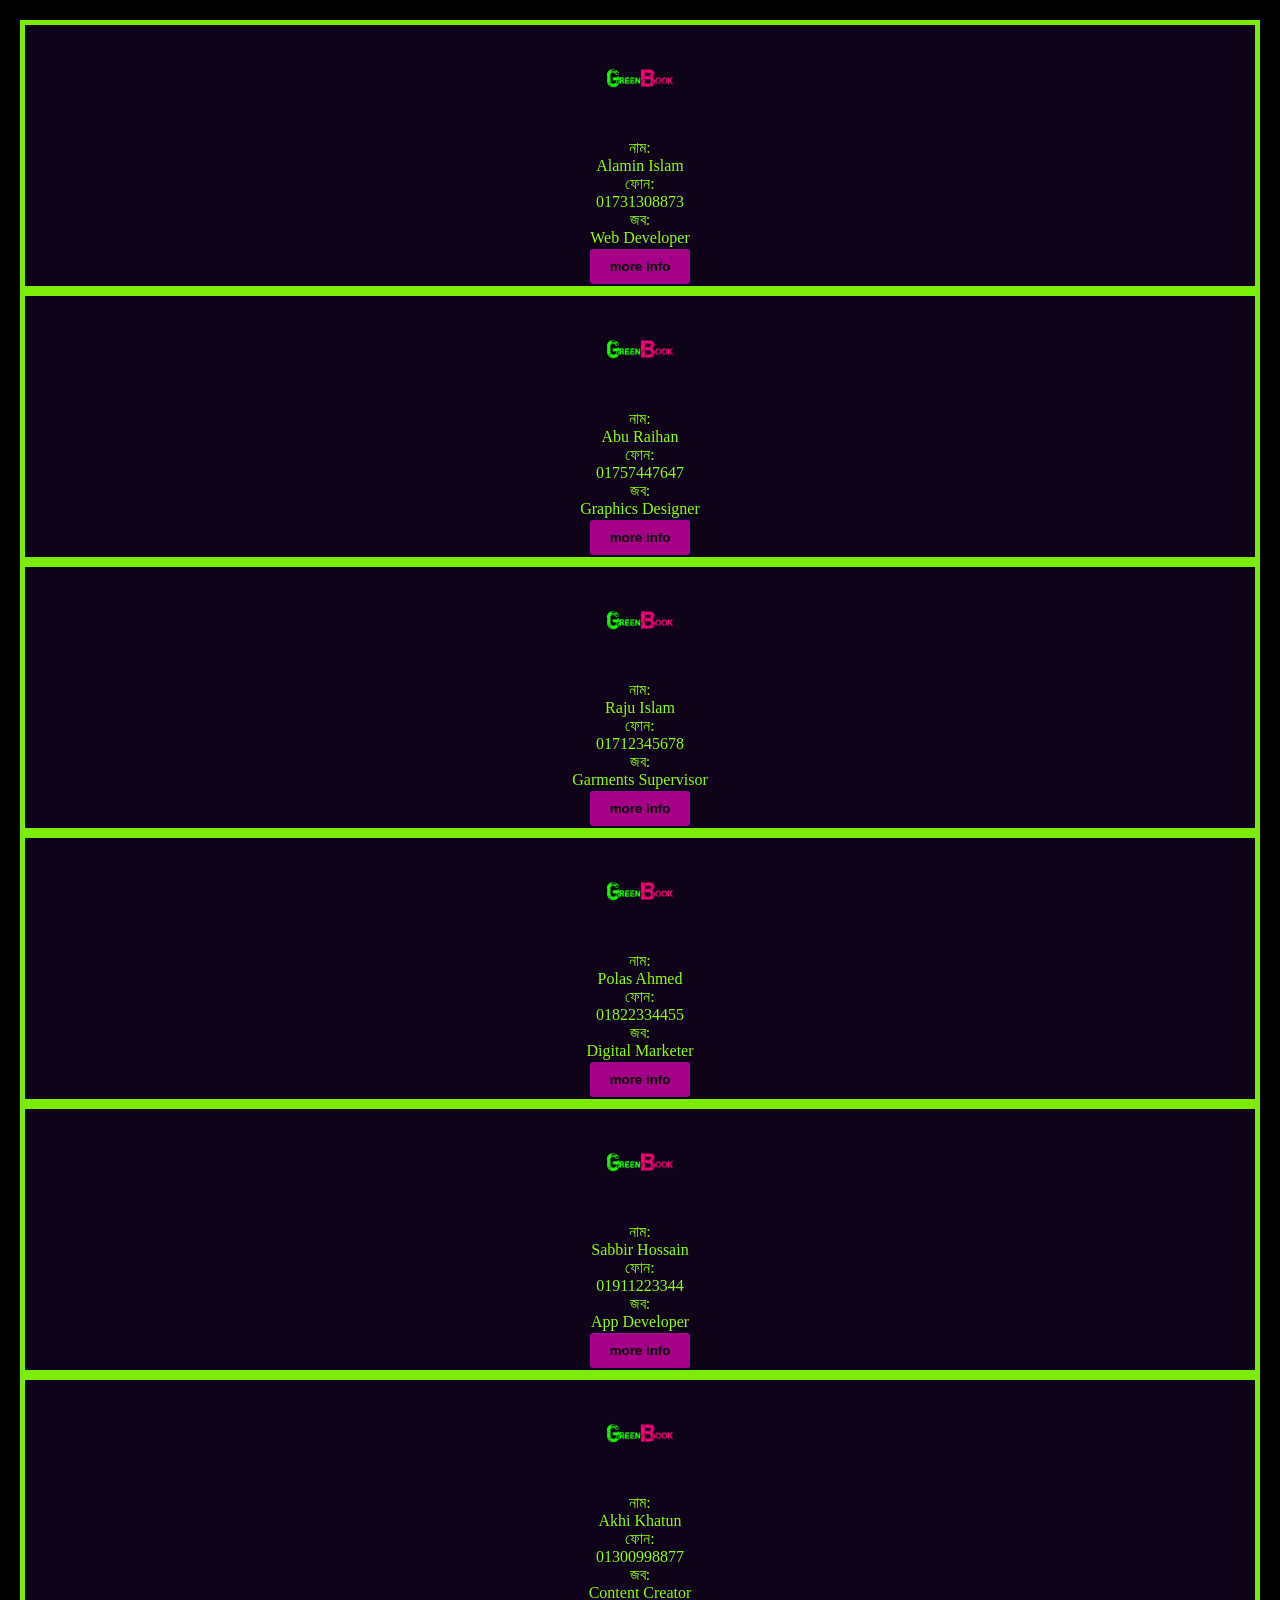
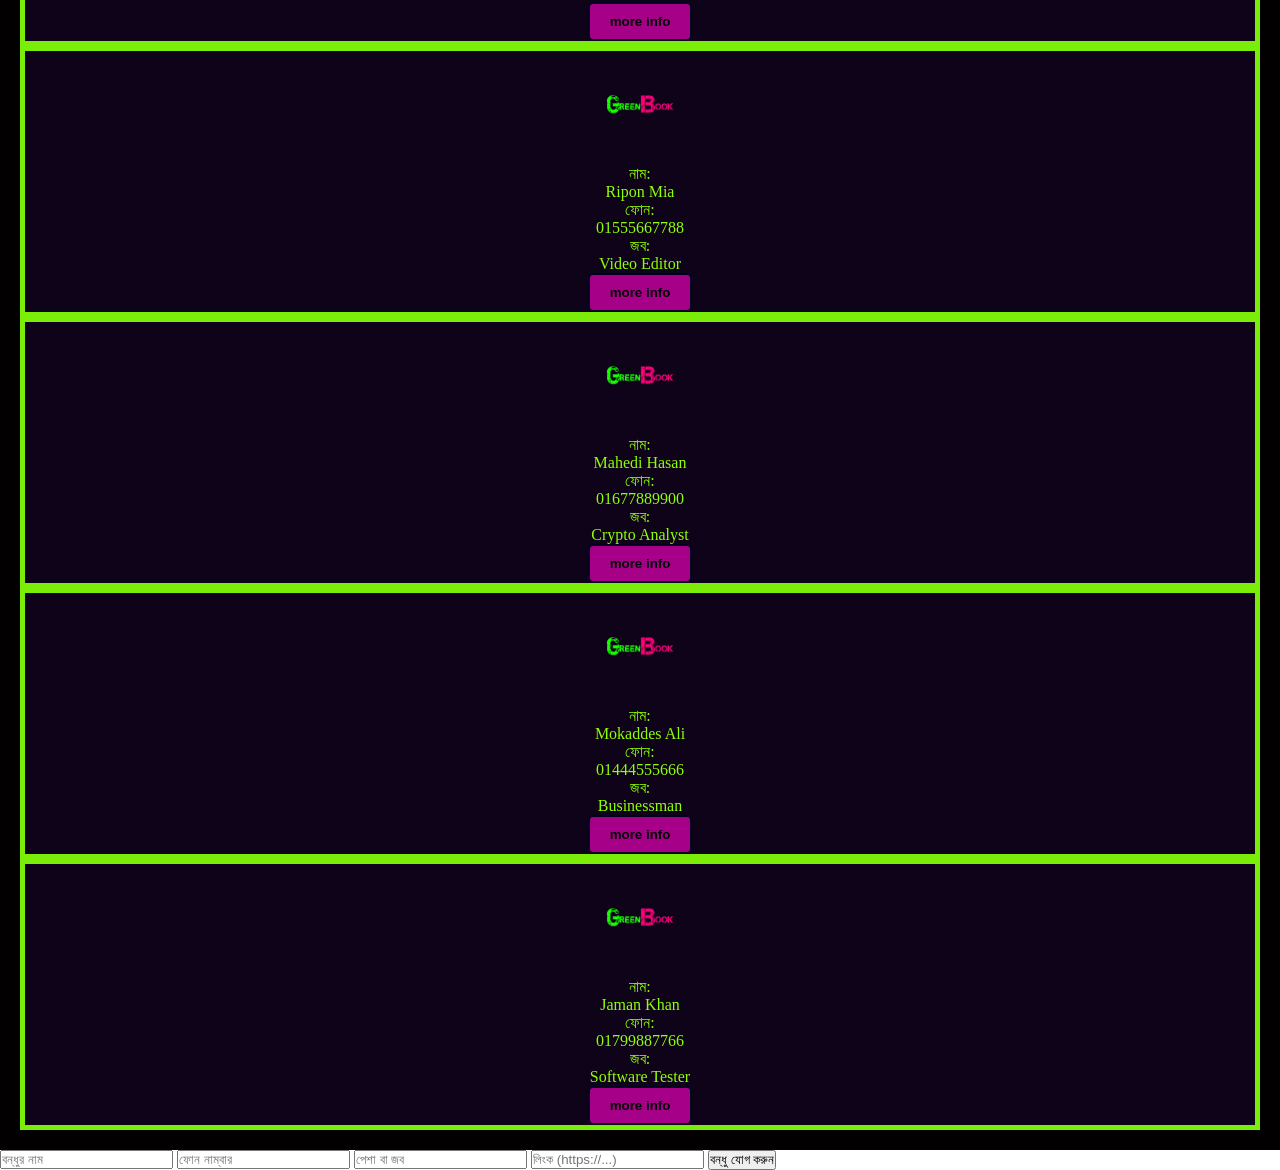
<file: index.html>
<!DOCTYPE html>
<html lang="en">
<head>
  <meta charset="UTF-8">
  <meta name="viewport" content="width=device-width, initial-scale=1.0">
  <meta http-equiv="X-UA-Compatible" content="ie=edge">
  <title>Document</title>
  <link rel="stylesheet" href="style.css">
</head>
<body>
<div id="main" class ="a1">
  
</div>

<div class="form-container">
    <input type="text" id="name" placeholder="বন্ধুর নাম">
    <input type="text" id="phone" placeholder="ফোন নাম্বার">
    <input type="text" id="job" placeholder="পেশা বা জব">
    <input type="text" id="link" placeholder="লিংক (https://...)">
    <button onclick="addFriend()">বন্ধু যোগ করুন</button>
</div>

  
  
<script src="script.js"></script>  
</body>
</html>
</file>
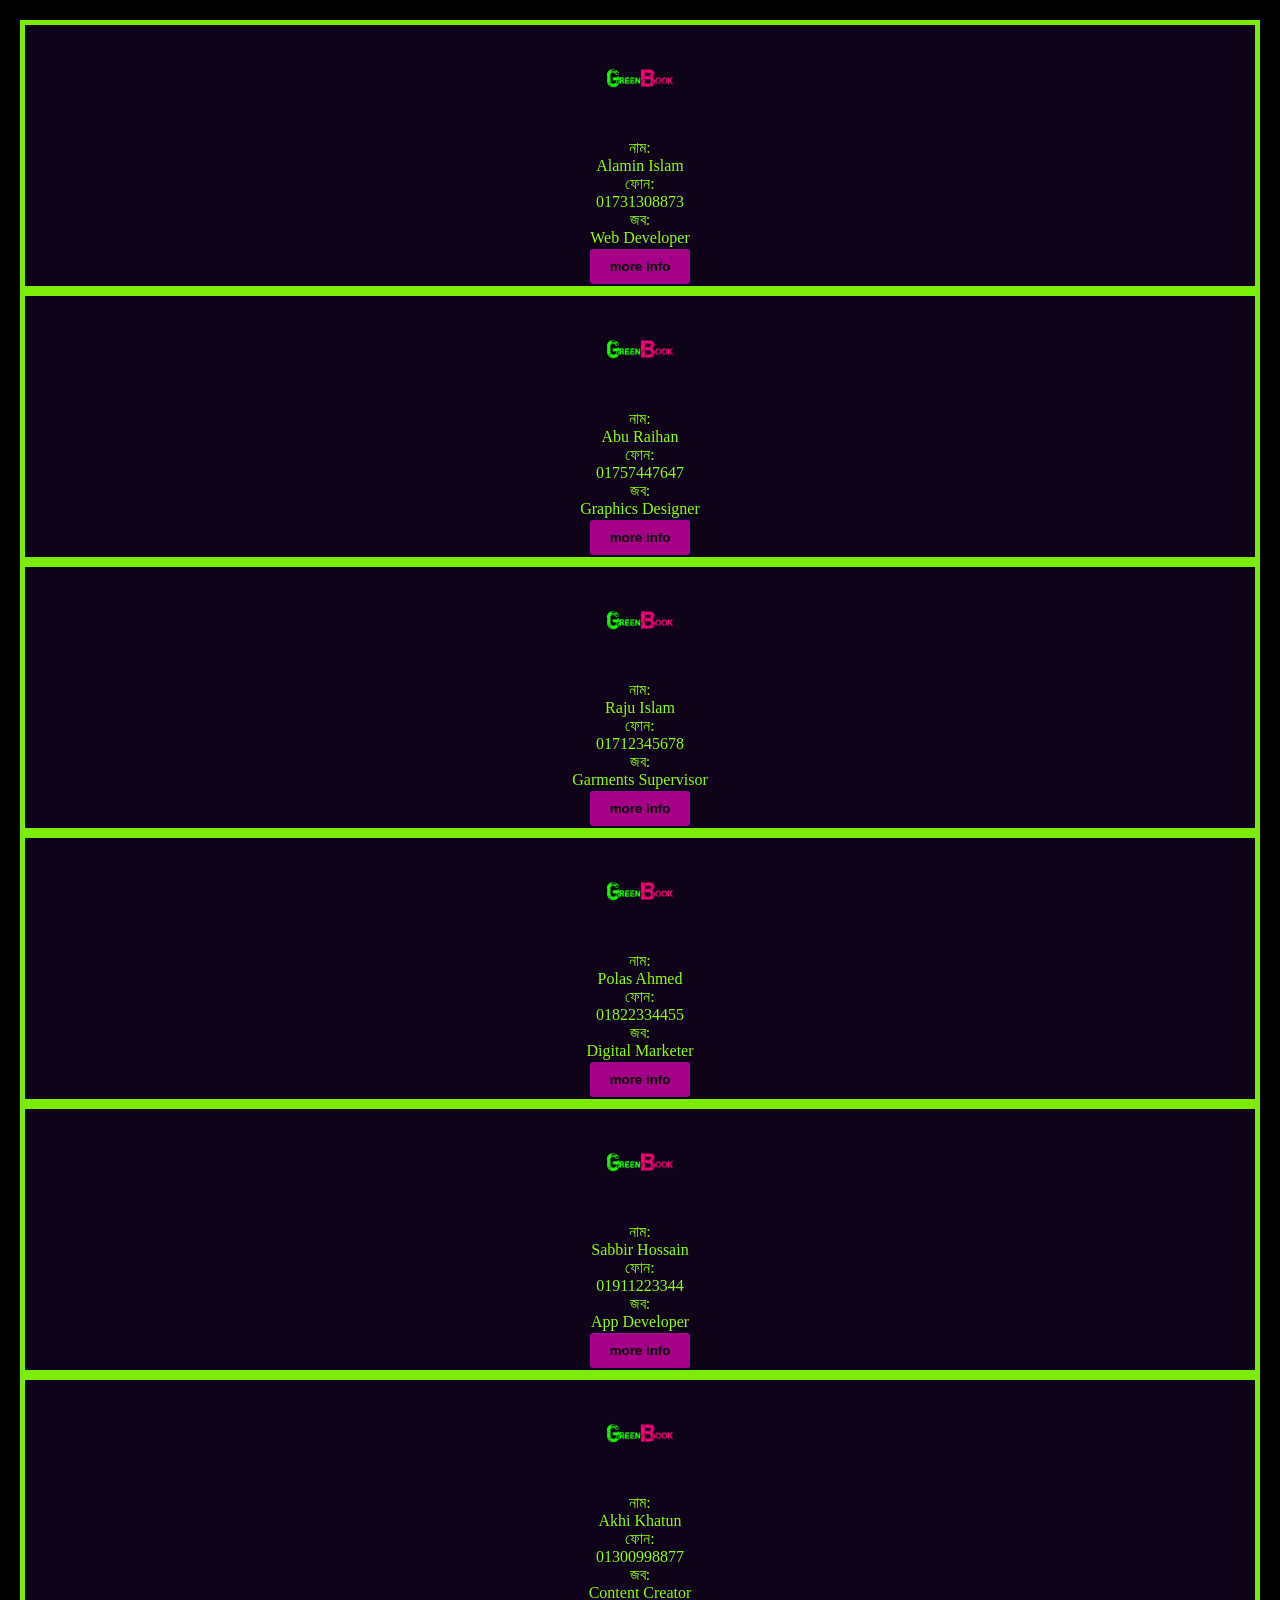
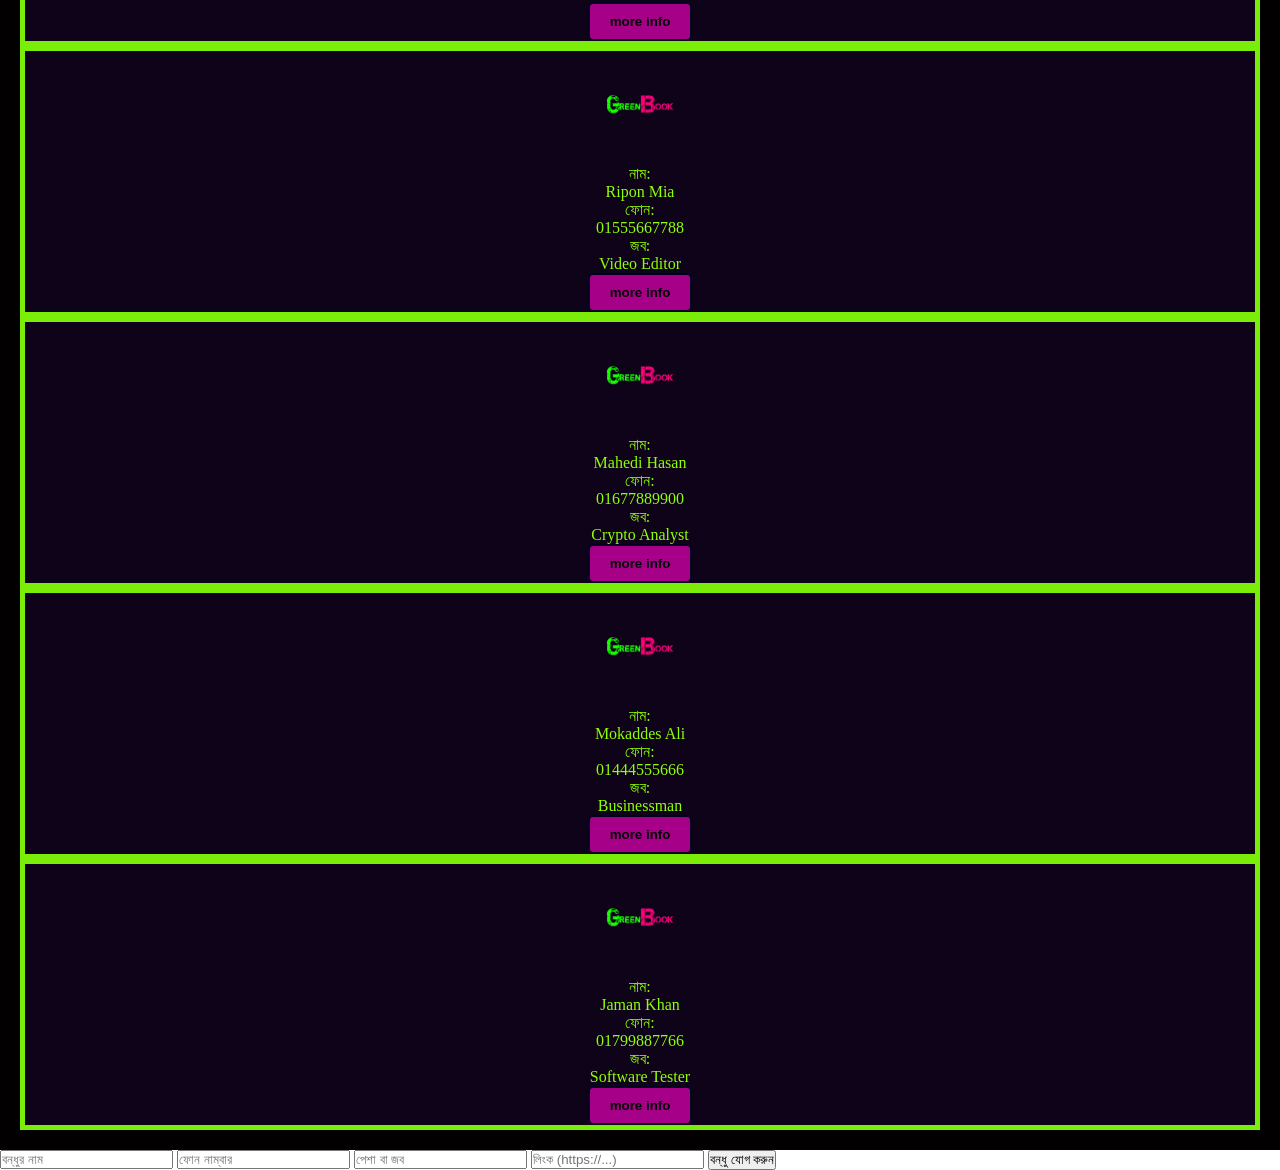
<file: Index1.html>
<!DOCTYPE html>
<html lang="en">
<head>
  <meta charset="UTF-8">
  <meta name="viewport" content="width=device-width, initial-scale=1.0">
  <meta http-equiv="X-UA-Compatible" content="ie=edge">
  <title>Document</title>
  <link rel="stylesheet" href="Admin.css">
</head>
<body>
<div id="main" class ="a1">
  
</div>

<div class="form-container">
    <input type="text" id="name" placeholder="বন্ধুর নাম">
    <input type="text" id="phone" placeholder="ফোন নাম্বার">
    <input type="text" id="job" placeholder="পেশা বা জব">
    <input type="text" id="link" placeholder="লিংক (https://...)">
    <button onclick="addFriend()">বন্ধু যোগ করুন</button>
</div>

  
  
<script src="script.js"></script>  
</body>
</html>
</file>
<file: style.css>
*{ margin: 0;
padding: 0;
    
    
}

.profile-img {
    width: 80px;
    height: 80px;
    border-radius: 50%;
    /* ছবি গোল করার জন্য */
    object-fit: cover;
    margin-bottom: 10px;
    text-align: center ;
}
 .a1 {
    background-color: rgba(2, 0, 0, 1); /* শুধু একটি রঙ ব্যবহার করো */
    min-height: 100vh; /* স্ক্রিনের উচ্চতা অনুযায়ী নিজে থেকেই সেট হবে */
    width: 100%;      /* স্ক্রিনের চওড়া অনুযায়ী সেট হবে */
    padding: 20px;
    box-sizing: border-box; /* এতে প্যাডিং দিলেও বক্স স্ক্রিনের বাইরে যাবে না */
}

    
    



.card{color: rgba(142, 255, 5, 1);
    background-color: rgba(15, 3, 26, 1);
    text-align: center;
    padding-top: 20px;
    border: 5px solid rgba(122, 238, 8, 1);
    transition: 0.5s;
    
  
  
}


.card:hover{color: rgba(73, 255, 0, 1);
    background-color: rgba(0, 0, 0, 1);
    text-align: center;
    padding-top: 20px;
    border: 5px solid rgba(40, 79, 2, 1);
    

    
    
}
.btn {
    background-color: rgba(166, 0, 137, 1);
    /* তোমার প্রিয় নিওন গ্রিন */
    color: black;
    border:2px solid #04011F;
    padding: 10px 20px;
    cursor: pointer;
    border-radius: 5px;
    font-weight: bold;
}
</file>
<file: Admin.css>
*{ margin: 0;
padding: 0;
    
    
}

.profile-img {
    width: 80px;
    height: 80px;
    border-radius: 50%;
    /* ছবি গোল করার জন্য */
    object-fit: cover;
    margin-bottom: 10px;
    text-align: center ;
}
 .a1 {
    background-color: rgba(2, 0, 0, 1); /* শুধু একটি রঙ ব্যবহার করো */
    min-height: 100vh; /* স্ক্রিনের উচ্চতা অনুযায়ী নিজে থেকেই সেট হবে */
    width: 100%;      /* স্ক্রিনের চওড়া অনুযায়ী সেট হবে */
    padding: 20px;
    box-sizing: border-box; /* এতে প্যাডিং দিলেও বক্স স্ক্রিনের বাইরে যাবে না */
}

    
    



.card{color: rgba(142, 255, 5, 1);
    background-color: rgba(15, 3, 26, 1);
    text-align: center;
    padding-top: 20px;
    border: 5px solid rgba(122, 238, 8, 1);
    transition: 0.5s;
    
  
  
}


.card:hover{color: rgba(73, 255, 0, 1);
    background-color: rgba(0, 0, 0, 1);
    text-align: center;
    padding-top: 20px;
    border: 5px solid rgba(40, 79, 2, 1);
    

    
    
}
.btn {
    background-color: rgba(166, 0, 137, 1);
    /* তোমার প্রিয় নিওন গ্রিন */
    color: black;
    border:2px solid #04011F;
    padding: 10px 20px;
    cursor: pointer;
    border-radius: 5px;
    font-weight: bold;
}
</file>
